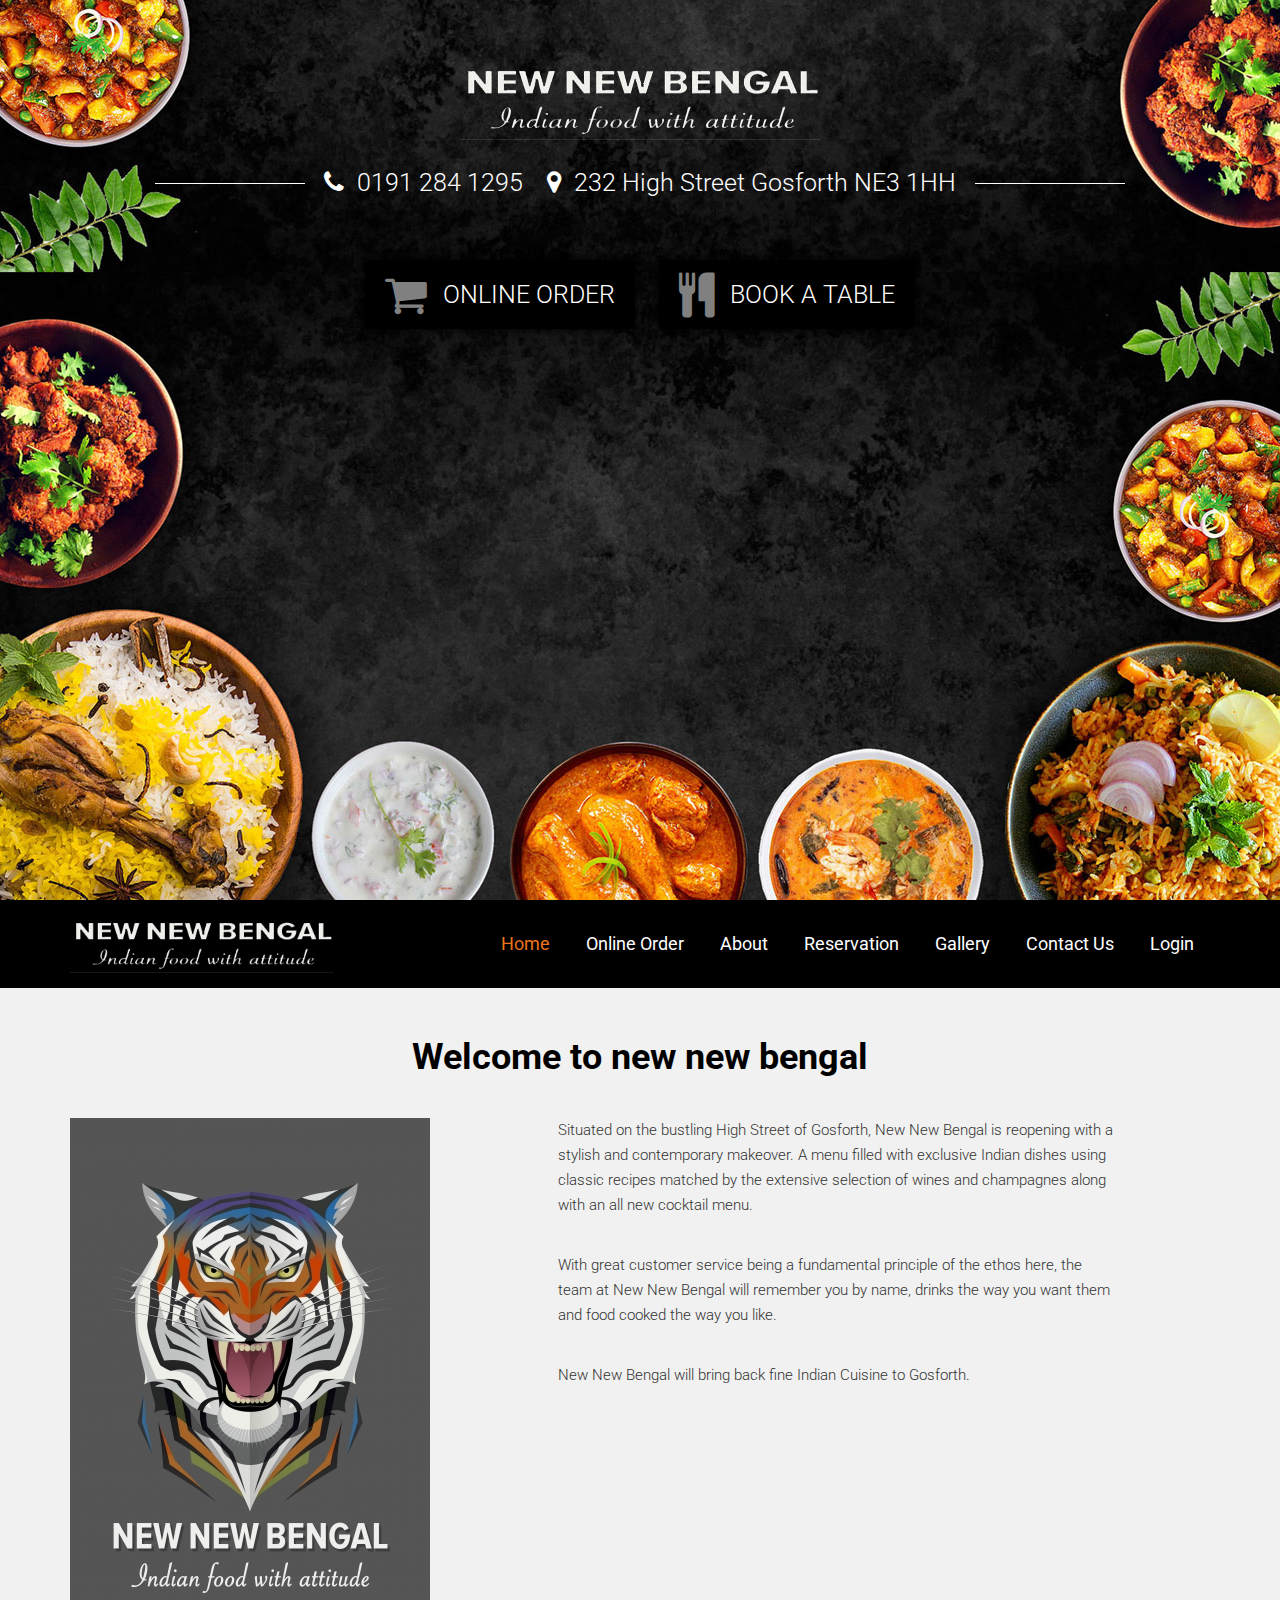
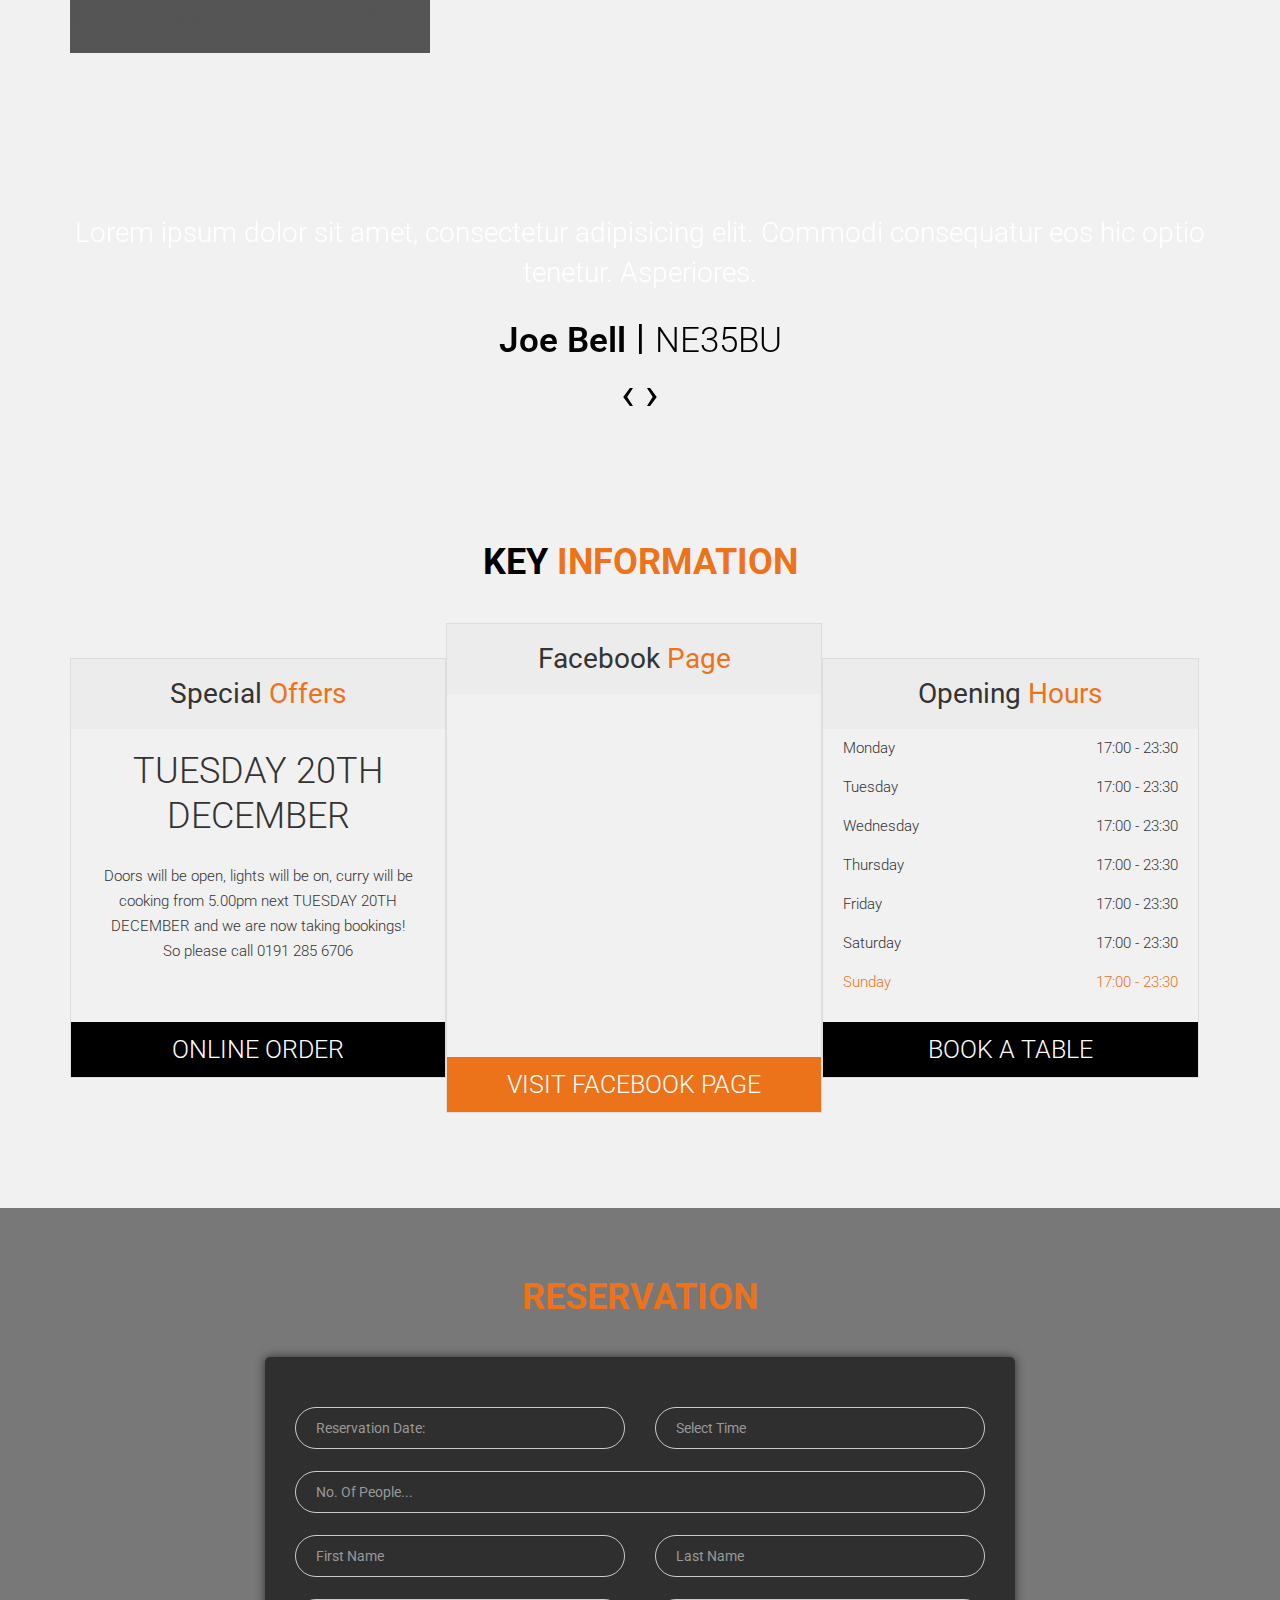
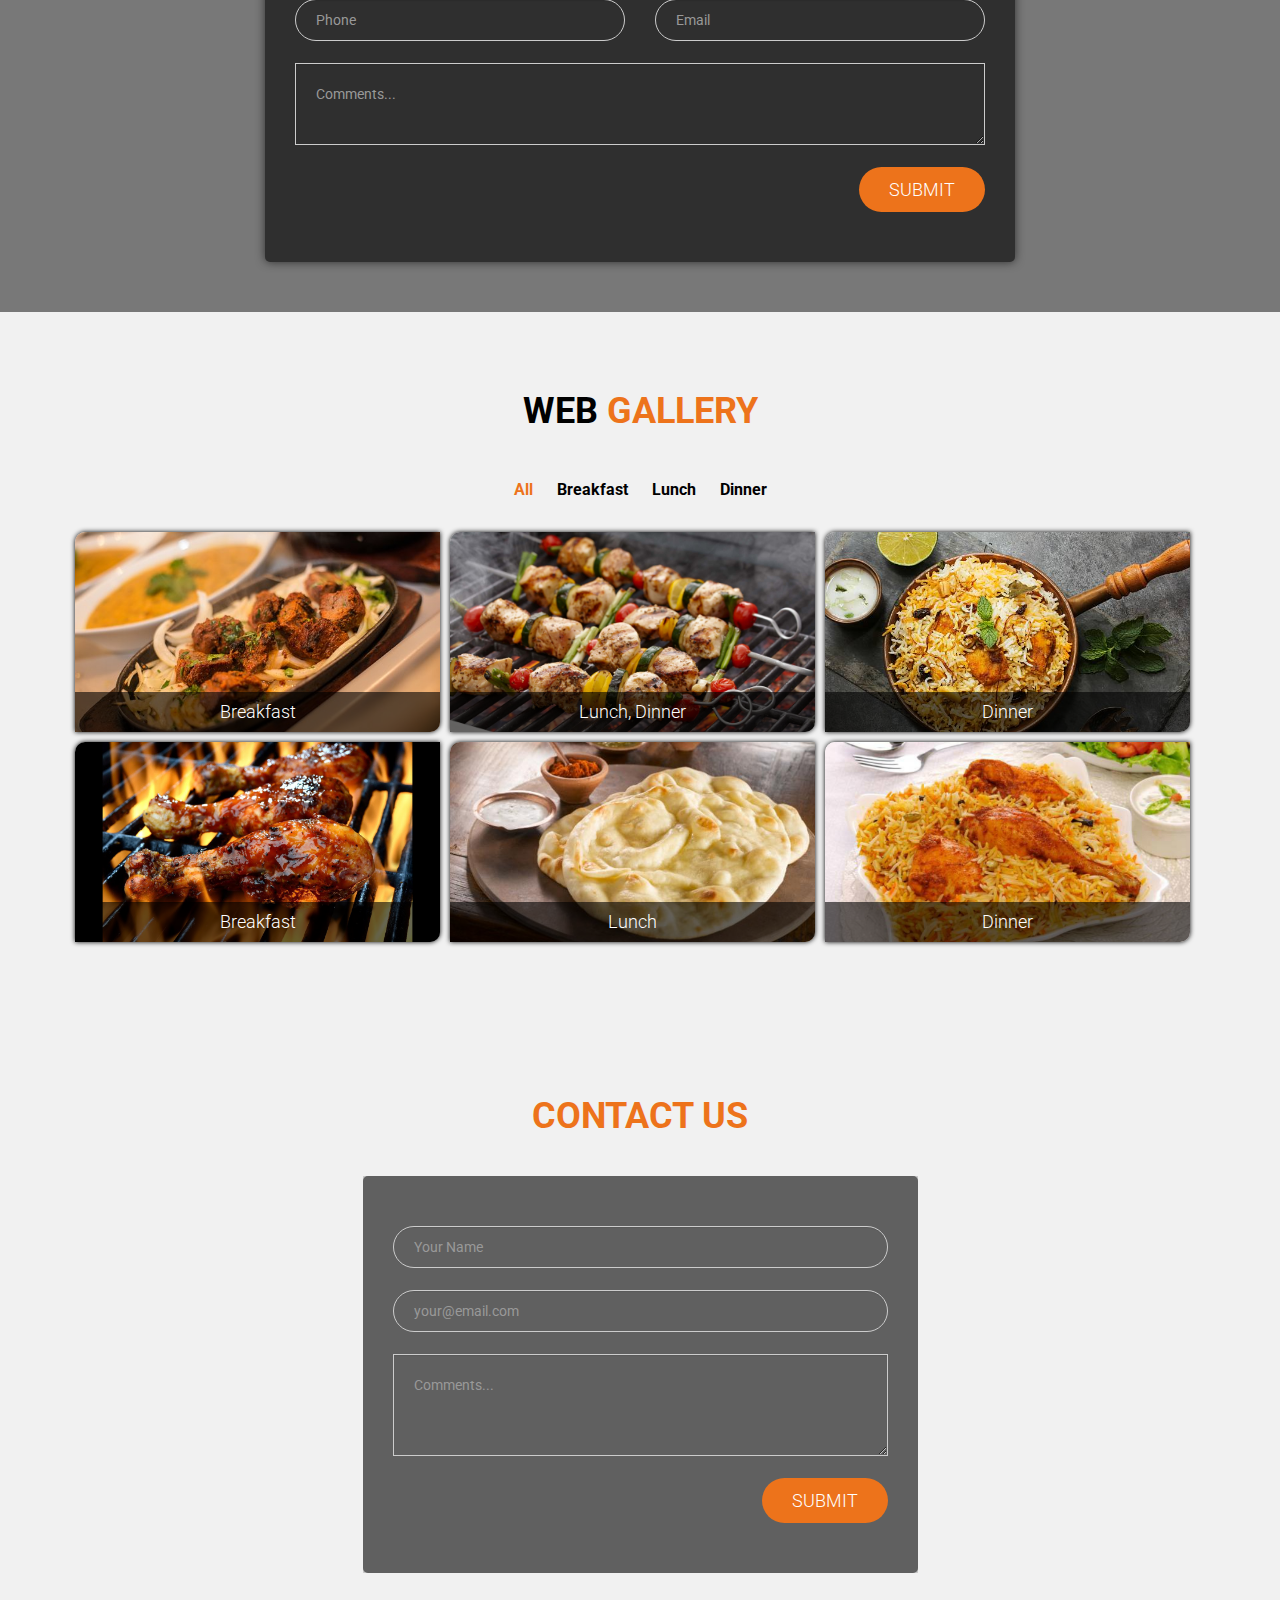
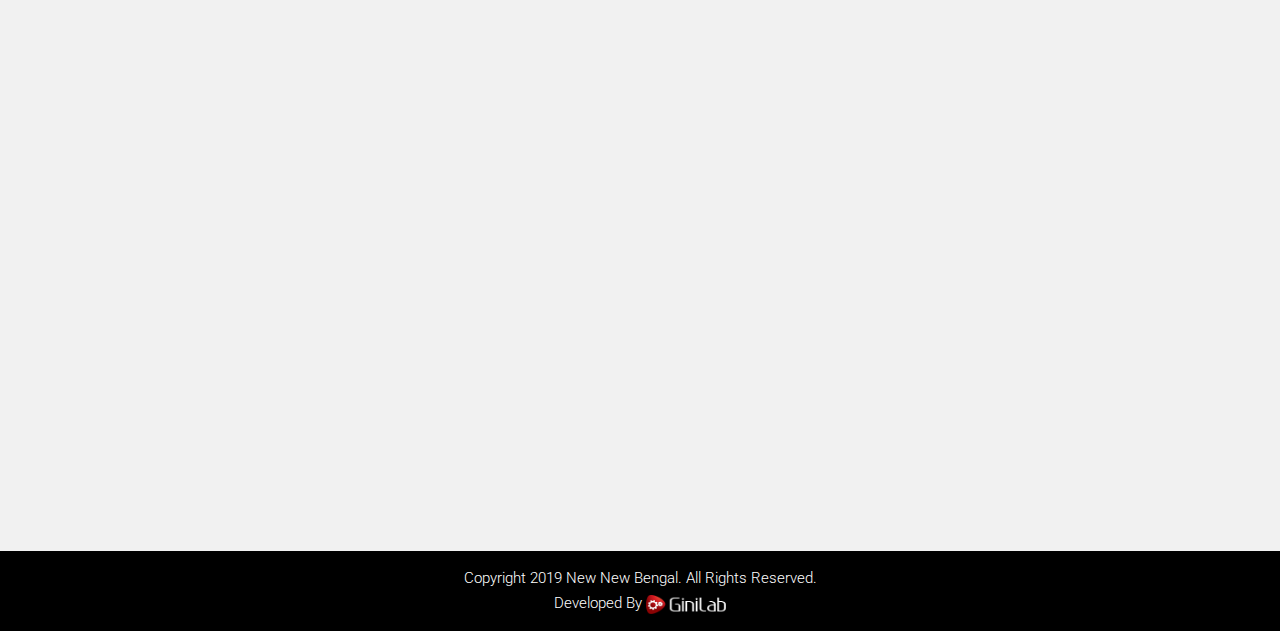
<file: index.html>
<!doctype html>
<html lang="en">
<head>
    <meta charset="UTF-8">
    <meta name="viewport"
          content="width=device-width, user-scalable=no, initial-scale=1.0, maximum-scale=1.0, minimum-scale=1.0">
    <meta http-equiv="X-UA-Compatible" content="ie=edge">
    <title>Home Page : New New Bengal</title>
    <link rel="icon" href="assets/images/favicon.png" type="image/gif">
    <link href="https://fonts.googleapis.com/css?family=Roboto:300,400,500,700,900&display=swap" rel="stylesheet">
    <link rel="stylesheet" href="assets/css/font-awesome.min.css">
    <link rel="stylesheet" href="assets/css/bootstrap.min.css">
    <link rel="stylesheet" href="assets/css/owl.carousel.min.css">
    <link rel="stylesheet" href="assets/css/owl.theme.default.min.css">
    <link rel="stylesheet" href="assets/css/jquery-ui.min.css">
    <link rel="stylesheet" href="assets/css/jquery.timepicker.min.css">
    <link rel="stylesheet" href="assets/css/magnific-popup.css">
    <link rel="stylesheet" href="assets/css/style.css">
    <link rel="stylesheet" href="assets/css/responsive.css">

    <!--[if lt IE 9]>
    <script src="https://oss.maxcdn.com/libs/html5shiv/3.7.0/html5shiv.js"></script>
    <![endif]-->
</head>
<body data-spy="scroll" data-target=".navigation-menu" data-offset="50">
<!--mobile view start-->
<div class="mobile_view">
    <div class="mobile-menu-area">
        <ul class="mobile-menu">
            <li><i class="fa fa-times" id="close"></i></li>
            <li><a class="nav-link" href="#top">Home</a></li>
            <li><a class="nav-link" href="online-order.html">Order Online</a></li>
            <li><a class="nav-link" href="#reservation">about us</a></li>
            <li><a class="nav-link" href="#reservation">reservation</a></li>
            <li><a class="nav-link" href="#gallery">Gallery</a></li>
            <li><a class="nav-link" href="#contact">Contact Us</a></li>
            <li><a class="nav-link" href="login.html">login</a></li>
        </ul>
    </div>
    <div class="sticky-area-mobile-view">
        <a href="index.html">
            <div class="mobile-home-btn text-center mobile-sticky-bar-common-style">
                <i class="fa fa-home"></i>
                <p>home</p>
            </div>
        </a>
        <div class="mobile-user-btn text-center mobile-sticky-bar-common-style">
            <i class="fa fa-user"></i>
            <p>user</p>
        </div>
        <div class="mobile-call-btn text-center mobile-sticky-bar-common-style">
            <i class="fa fa-phone"></i>
            <p>call</p>
        </div>
        <div class="mobile-cart-btn text-center mobile-sticky-bar-common-style">
            <i class="fa fa-shopping-cart"></i>
            <p>order</p>
        </div>
        <div class="mobile-menu-btn text-center mobile-sticky-bar-common-style">
            <i class="fa fa-bars"></i>
            <p>more</p>
        </div>
    </div>
</div>
<!--mobile view end-->


<!--hero section start-->
<section id="top" class="hero-section">
    <div class="hero-bg" style="background-image: url('assets/images/hero-bg.jpg');">
        <div class="container">
            <div class="row">
                <div class="col-sm-12">
                    <div class="logo text-center">
                        <a href="index.html">
                            <img src="assets/images/logo.png" alt="">
                        </a>
                    </div>
                    <div class="info text-center">
                        <p class="phone"><i class="fa fa-phone"></i> 0191 284 1295</p>
                        <p class="location"><i class="fa fa-map-marker"></i> 232 High Street Gosforth NE3 1HH </p>
                    </div>
                    <div class="hero-links text-center">
                        <div class="theme-btn">
                            <a href="#"><i class="fa fa-shopping-cart"></i> <span>online order</span></a>
                        </div>
                        <div class="theme-btn">
                            <a href="#"><i class="fa fa-cutlery"></i> <span>book a table</span></a>
                        </div>
                    </div>
                </div>
            </div>
        </div>
    </div>
</section>
<!--hero section end-->


<!--Navigation menu section start-->
<header class="navigation-menu-section home-navigation">
    <div class="container">
        <div class="row">
            <div class="col-sm-3">
                <div class="navigation-logo">
                    <a href="index.html">
                        <img src="assets/images/logo.png" alt="">
                    </a>
                </div>
            </div>
            <div class="col-sm-9">
                <div class="navigation-menu">
                    <ul class="nav" id="nav">
                        <li><a href="#top">Home</a></li>
                        <li><a href="online-order.html">Online Order</a></li>
                        <li><a href="#about">About</a></li>
                        <li><a href="#reservation">Reservation</a></li>
                        <li><a href="#gallery">Gallery</a></li>
                        <li><a href="#contact">Contact Us</a></li>
                        <li><a href="login.html"> Login </a></li>
                    </ul>
                </div>
            </div>
        </div>
    </div>
</header>
<!--Navigation menu section end-->


<!--about us section start-->
<section class="about-us-section section-padding" id="about">
    <div class="container">
        <div class="row">
            <div class="col-sm-12">
                <div class="section-title text-center">
                    <h1>Welcome to new new bengal</h1>
                </div>
            </div>
        </div>
        <div class="row">
            <div class="col-sm-4">
                <div class="about-thumb">
                    <img src="assets/images/about-img.jpg" alt="">
                </div>
            </div>
            <div class="col-sm-6 col-sm-offset-1">
                <div class="about-content">
                    <p>Situated on the bustling High Street of Gosforth, New New Bengal is reopening with a stylish and
                        contemporary makeover. A menu filled with exclusive Indian dishes using classic recipes matched
                        by the extensive selection of wines and champagnes along with an all new cocktail menu.</p>
                    <br>
                    <p>With great customer service being a fundamental principle of the ethos here, the team at New New
                        Bengal will remember you by name, drinks the way you want them and food cooked the way you
                        like.</p>
                    <br>
                    <p>New New Bengal will bring back fine Indian Cuisine to Gosforth.</p>
                </div>
            </div>
        </div>
    </div>
</section>
<!--about us section end-->


<!--testimonial section start-->
<section class="testimonial-section section-padding">
    <div class="testimonial-bg" style="background-image: url('assets/images/testimonial-bg.png');">
        <div class="container">
            <div class="row">
                <div class="col-sm-12">
                    <div class="testimonials owl-carousel">
                        <div class="single-testimonial text-center">
                            <div class="display-table-cell">
                                <div class="client-say">
                                    <p>Lorem ipsum dolor sit amet, consectetur adipisicing elit. Commodi consequatur eos
                                        hic optio tenetur. Asperiores.</p>
                                </div>
                                <div class="client-info">
                                    <p><span>joe bell</span><span class="separator">|</span>ne35bu</p>
                                </div>
                            </div>
                        </div>
                        <div class="single-testimonial text-center">
                            <div class="display-table-cell">
                                <div class="client-say">
                                    <p>consectetur adipisicing elit. Commodi consequatur eos hic optio tenetur.
                                        Asperiores.</p>
                                </div>
                                <div class="client-info">
                                    <p><span>joe bell</span><span class="separator">|</span>ne35bu</p>
                                </div>
                            </div>
                        </div>
                        <div class="single-testimonial text-center">
                            <div class="display-table-cell">
                                <div class="client-say">
                                    <p>Lorem ipsum dolor sit amet, consectetur adipisicing elit. Asperiores.</p>
                                </div>
                                <div class="client-info">
                                    <p><span>joe bell</span><span class="separator">|</span>ne35bu</p>
                                </div>
                            </div>
                        </div>
                    </div>
                </div>
            </div>
        </div>
    </div>
</section>
<!--testimonial section end-->


<!--key information section start-->
<section class="info-section section-padding" id="info">
    <div class="container">
        <div class="row">
            <div class="col-sm-12">
                <div class="section-title text-center">
                    <h1>KEY <span>INFORMATION</span></h1>
                </div>
            </div>
        </div>
        <div class="info-items-area">
            <div class="row">
                <div class="col-sm-12">
                    <div class="info-common-style special-offers text-center">
                        <div class="info-header">
                            <h3>special <span>offers</span></h3>
                        </div>
                        <div class="offers-title">
                            <h1>TUESDAY 20TH DECEMBER</h1>
                        </div>
                        <div class="offer-excerpt">
                            <p>Doors will be open, lights will be on, curry will be cooking from 5.00pm next TUESDAY
                                20TH
                                DECEMBER and we are now taking bookings! So please call 0191 285 6706 </p>
                        </div>
                        <div class="info-link text-center">
                            <a href="#">online order</a>
                        </div>
                    </div>
                    <div class="info-common-style facebook-page">
                        <div class="info-header text-center">
                            <h3>facebook <span>page</span></h3>
                        </div>
                        <div class="facebook-page-iframe">
                            <iframe src="https://www.facebook.com/plugins/page.php?href=https://www.facebook.com/newnewbengal&amp;tabs=timeline&amp;width=350&amp;height=340&amp;small_header=false&amp;adapt_container_width=true&amp;hide_cover=false&amp;show_facepile=false&amp;appId"
                                    style="border:none;overflow:hidden"
                                    width="350"
                                    height="340">
                            </iframe>
                        </div>
                        <div class="info-link facebook text-center">
                            <a href="#">visit facebook page</a>
                        </div>
                    </div>
                    <div class="info-common-style opening-hours">
                        <div class="info-header text-center">
                            <h3>opening <span>hours</span></h3>
                        </div>
                        <div class="time-list">
                            <ul>
                                <li>monday <span>17:00 - 23:30</span></li>
                                <li>Tuesday <span>17:00 - 23:30</span></li>
                                <li>Wednesday <span>17:00 - 23:30</span></li>
                                <li>Thursday <span>17:00 - 23:30</span></li>
                                <li>Friday <span>17:00 - 23:30</span></li>
                                <li>Saturday <span>17:00 - 23:30</span></li>
                                <li class="special-day">Sunday <span>17:00 - 23:30</span></li>
                            </ul>
                        </div>
                        <div class="info-link text-center">
                            <a href="#">book a table</a>
                        </div>
                    </div>
                </div>
            </div>
        </div>
    </div>
</section>
<!--key information section end-->


<!--reservation section start-->
<section class="reservation-section section-padding" id="reservation">
    <div class="reservation-bg" style="background-image: url('assets/images/reservation-bg.jpg');">
        <div class="overlay"></div>
        <div class="reservation-content">
            <div class="container">
                <div class="row">
                    <div class="col-sm-12">
                        <div class="section-title text-center">
                            <h1><span>reservation</span></h1>
                        </div>
                    </div>
                </div>
                <div class="row">
                    <div class="col-md-8 col-md-offset-2 col-sm-10 col-sm-offset-1">
                        <div class="reservation-form">
                            <form action="#">
                                <div class="row">
                                    <div class="col-sm-6">
                                        <div class="form-group">
                                            <input class="form-control" type="text" id="datepicker" name="date_picker"
                                                   placeholder="Reservation Date:">
                                        </div>
                                    </div>
                                    <div class="col-sm-6">
                                        <div class="form-group">
                                            <input type="text" class="form-control ui-timepicker-input" id="r_time"
                                                   placeholder="Select Time" autocomplete="off">
                                        </div>
                                    </div>
                                </div>
                                <div class="row">
                                    <div class="col-sm-12">
                                        <div class="form-group">
                                            <input type="text" class="form-control" id="people_no" name="people_no"
                                                   required="required" placeholder="No. Of People...">
                                        </div>
                                    </div>
                                </div>
                                <div class="row">
                                    <div class="col-sm-6">
                                        <div class="form-group">
                                            <input type="text" class="form-control" id="f_name" name="f_name"
                                                   required="required" placeholder="First Name">
                                        </div>
                                    </div>
                                    <div class="col-sm-6">
                                        <div class="form-group">
                                            <input type="text" class="form-control" id="l_name" name="l_name"
                                                   required="required" placeholder="Last Name">
                                        </div>
                                    </div>
                                </div>
                                <div class="row">
                                    <div class="col-sm-6">
                                        <div class="form-group">
                                            <input type="text" class="form-control" id="phone" name="phone"
                                                   required="required" placeholder="Phone">
                                        </div>
                                    </div>
                                    <div class="col-sm-6">
                                        <div class="form-group">
                                            <input type="email" class="form-control" id="email" name="email"
                                                   required="required" placeholder="Email">
                                        </div>
                                    </div>
                                </div>
                                <div class="row">
                                    <div class="col-sm-12">
                                        <div class="form-group">
                                            <textarea class="form-control" id="comments" name="comments"
                                                      required="required" placeholder="Comments..."></textarea>
                                        </div>
                                        <button type="submit" class="reserve-btn">submit</button>
                                    </div>
                                </div>
                            </form>
                        </div>
                    </div>
                </div>
            </div>
        </div>
    </div>
</section>
<!--reservation section end-->


<!--gallery section start-->
<section class="gallery-section section-padding" id="gallery">
    <div class="container">
        <div class="row">
            <div class="col-sm-12">
                <div class="section-title text-center">
                    <h1>web <span>gallery</span></h1>
                </div>
            </div>
        </div>
        <div class="row">
            <div class="col-sm-12">
                <div class="gallery-filter-menu">
                    <ul>
                        <li class="filter active" data-filter="all">All</li>
                        <li data-filter=".breakfast" class="filter">Breakfast</li>
                        <li data-filter=".lunch" class="filter">Lunch</li>
                        <li data-filter=".dinner" class="filter">Dinner</li>
                    </ul>
                </div>
            </div>
        </div>
        <div class="row">
            <div class="col-sm-12">
                <div class="gallery-images" id="gallery_filter">
                    <div class="single-image mix breakfast">
                        <img src="assets/images/gallery-1.jpg" alt="">
                        <a href="assets/images/gallery-1.jpg">
                            <i class="fa fa-search-plus"></i>
                        </a>
                        <h3>breakfast</h3>
                    </div>
                    <div class="single-image mix lunch dinner">
                        <img src="assets/images/gallery-2.jpg" alt="">
                        <a href="assets/images/gallery-2.jpg">
                            <i class="fa fa-search-plus"></i>
                        </a>
                        <h3>lunch, dinner</h3>
                    </div>
                    <div class="single-image mix dinner">
                        <img src="assets/images/gallery-3.jpg" alt="">
                        <a href="assets/images/gallery-3.jpg">
                            <i class="fa fa-search-plus"></i>
                        </a>
                        <h3>dinner</h3>
                    </div>
                    <div class="single-image mix breakfast">
                        <img src="assets/images/gallery-4.jpg" alt="">
                        <a href="assets/images/gallery-4.jpg">
                            <i class="fa fa-search-plus"></i>
                        </a>
                        <h3>breakfast</h3>
                    </div>
                    <div class="single-image mix lunch">
                        <img src="assets/images/gallery-5.jpg" alt="">
                        <a href="assets/images/gallery-5.jpg">
                            <i class="fa fa-search-plus"></i>
                        </a>
                        <h3>lunch</h3>
                    </div>
                    <div class="single-image mix dinner">
                        <img src="assets/images/gallery-6.jpg" alt="">
                        <a href="assets/images/gallery-6.jpg">
                            <i class="fa fa-search-plus"></i>
                        </a>
                        <h3>dinner</h3>
                    </div>
                </div>
            </div>
        </div>
    </div>
</section>
<!--gallery section end-->


<!--contact us section start-->
<section class="contact-us-section section-padding" id="contact">
    <div class="contact-bg" style="background-image: url('assets/images/contact-bg.png');">
        <!-- <div class="overlay"></div>-->
        <div class="container">
            <div class="row">
                <div class="col-sm-12">
                    <div class="section-title text-center">
                        <h1><span>contact us</span></h1>
                    </div>
                </div>
            </div>
            <div class="row">
                <div class="col-md-6 col-md-offset-3 col-sm-10 col-sm-offset-1">
                    <div class="contact-form">
                        <form action="#">
                            <div class="form-group">
                                <input type="text" id="full_name" name="full_name" class="form-control"
                                       required="required" placeholder="Your Name">
                            </div>
                            <div class="form-group">
                                <input type="email" id="c_email" name="c_email" class="form-control" required="required"
                                       placeholder="your@email.com">
                            </div>
                            <div class="form-group">
                                <textarea name="comment" id="comment" class="form-control" cols="30" rows="3"
                                          required="required" placeholder="Comments..."></textarea>
                            </div>
                            <button type="submit" class="reserve-btn contact-btn">submit</button>
                        </form>
                    </div>
                </div>
            </div>
        </div>
    </div>
</section>
<!--contact us section end-->


<!--google map section start-->
<section class="google-map-section">
    <iframe src="https://www.google.com/maps/embed?pb=!1m14!1m8!1m3!1d1144.0166191549386!2d-1.6198635!3d55.0075824!3m2!1i1024!2i768!4f13.1!3m3!1m2!1s0x487e7132f0f6968f%3A0xce20542ee3f4191e!2sNew+Bengal+Indian+Restaurant!5e0!3m2!1sen!2suk!4v1482079804410"
            style="border:0" allowfullscreen=""></iframe>
</section>
<!--google map section end-->


<!--footer section start-->
<footer class="footer-section">
    <div class="container">
        <div class="row">
            <div class="col-sm-12">
                <div class="footer-widget">
                    <p>Copyright 2019 New New Bengal. All Rights Reserved. </p>
                    <p>developed by <a href="#"><img src="assets/images/developer-logo.png" alt=""></a></p>
                </div>
            </div>
        </div>
    </div>
</footer>
<!--footer section end-->


<!--back to top-->
<div class="back_to_top">
    <i class="fa fa-angle-up"></i>
</div>
<!--back to end-->
<script src="assets/js/jquery-3.3.1.min.js"></script>
<script src="assets/js/bootstrap.min.js"></script>
<script src="assets/js/owl.carousel.min.js"></script>
<script src="assets/js/jquery-ui.min.js"></script>
<script src="assets/js/jquery.timepicker.min.js"></script>
<script src="assets/js/mixitup.min.js"></script>
<script src="assets/js/jquery.magnific-popup.min.js"></script>
<script src="assets/js/custom.js"></script>
</body>
</html>
</file>
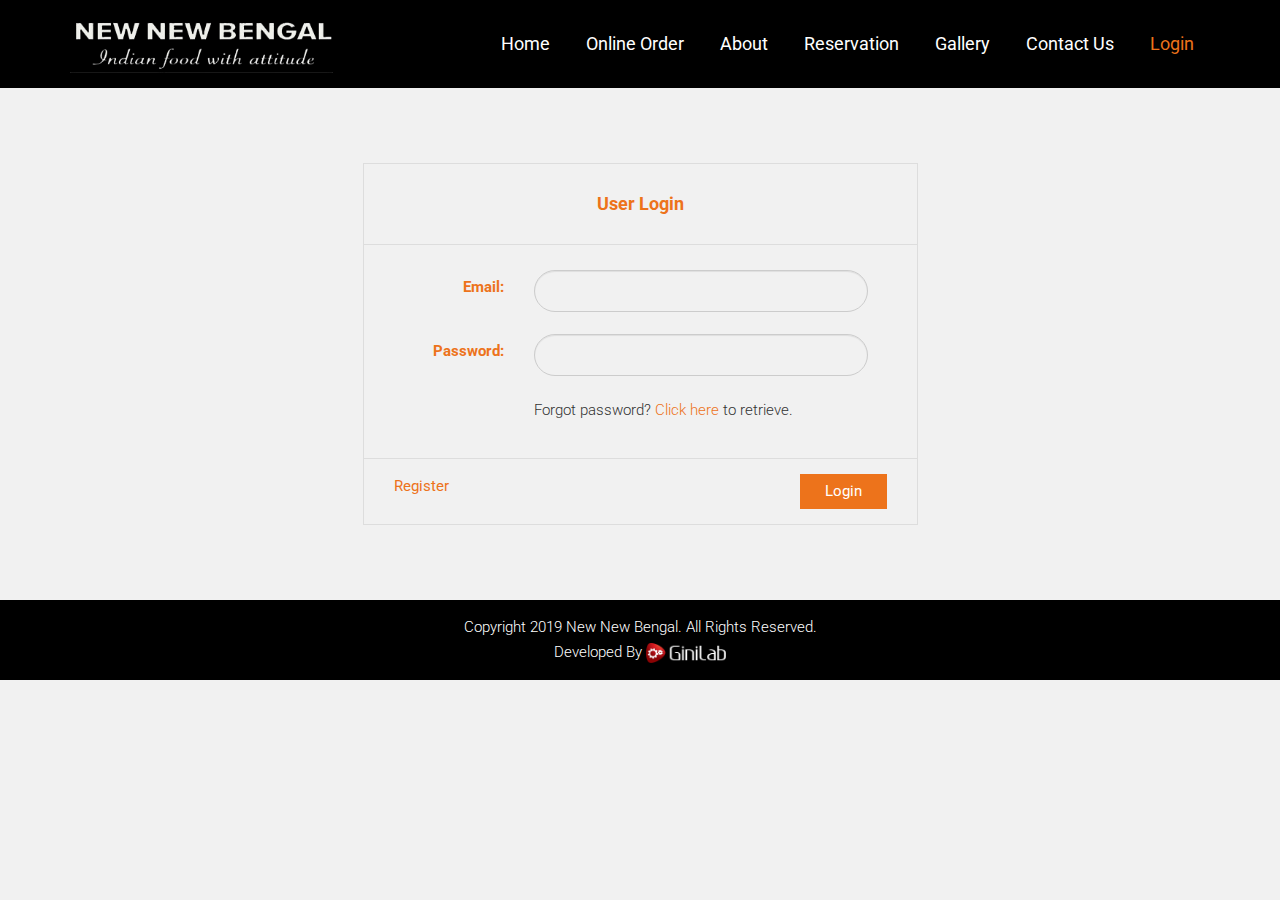
<file: login.html>
<!doctype html>
<html lang="en">
<head>
    <meta charset="UTF-8">
    <meta name="viewport"
          content="width=device-width, user-scalable=no, initial-scale=1.0, maximum-scale=1.0, minimum-scale=1.0">
    <meta http-equiv="X-UA-Compatible" content="ie=edge">
    <title>Login Page : New New Bengal</title>
    <link rel="icon" href="assets/images/favicon.png" type="image/gif">
    <link href="https://fonts.googleapis.com/css?family=Roboto:300,400,500,700,900&display=swap" rel="stylesheet">
    <link rel="stylesheet" href="assets/css/font-awesome.min.css">
    <link rel="stylesheet" href="assets/css/bootstrap.min.css">
    <link rel="stylesheet" href="assets/css/owl.carousel.min.css">
    <link rel="stylesheet" href="assets/css/owl.theme.default.min.css">
    <link rel="stylesheet" href="assets/css/jquery-ui.min.css">
    <link rel="stylesheet" href="assets/css/jquery.timepicker.min.css">
    <link rel="stylesheet" href="assets/css/magnific-popup.css">
    <link rel="stylesheet" href="assets/css/style.css">
    <link rel="stylesheet" href="assets/css/responsive.css">

    <!--[if lt IE 9]>
    <script src="https://oss.maxcdn.com/libs/html5shiv/3.7.0/html5shiv.js"></script>
    <![endif]-->
</head>
<body>
<!--mobile view start-->
<div class="mobile_view">
    <div class="mobile-menu-area">
        <ul class="mobile-menu">
            <li><i class="fa fa-times" id="close"></i></li>
            <li><a class="nav-link" href="index.html#top">Home</a></li>
            <li><a class="nav-link" href="online-order.html">Order Online</a></li>
            <li><a class="nav-link" href="index.html#about">About</a></li>
            <li><a class="nav-link" href="index.html#reservation">reservation</a></li>
            <li><a class="nav-link" href="index.html#gallery">Gallery</a></li>
            <li><a class="nav-link" href="index.html#contact">Contact Us</a></li>
            <li><a class="nav-link" href="login.html">login</a></li>
        </ul>
    </div>
    <div class="sticky-area-mobile-view">
        <a href="index.html">
            <div class="mobile-home-btn text-center mobile-sticky-bar-common-style">
                <i class="fa fa-home"></i>
                <p>home</p>
            </div>
        </a>
        <div class="mobile-user-btn text-center mobile-sticky-bar-common-style">
            <i class="fa fa-user"></i>
            <p>user</p>
        </div>
        <div class="mobile-call-btn text-center mobile-sticky-bar-common-style">
            <i class="fa fa-phone"></i>
            <p>call</p>
        </div>
        <div class="mobile-cart-btn text-center mobile-sticky-bar-common-style">
            <i class="fa fa-shopping-cart"></i>
            <p>order</p>
        </div>
        <div class="mobile-menu-btn text-center mobile-sticky-bar-common-style">
            <i class="fa fa-bars"></i>
            <p>more</p>
        </div>
    </div>
</div>
<!--mobile view end-->

<!--Navigation menu section start-->
<header class="navigation-menu-section">
    <div class="container">
        <div class="row">
            <div class="col-sm-3">
                <div class="navigation-logo">
                    <a href="index.html">
                        <img src="assets/images/logo.png" alt="">
                    </a>
                </div>
            </div>
            <div class="col-sm-9">
                <div class="navigation-menu">
                    <ul id="nav">
                        <li><a href="index.html#top">Home</a></li>
                        <li><a href="online-order.html">Online Order</a></li>
                        <li><a href="index.html#about">About</a></li>
                        <li><a href="index.html#reservation">Reservation</a></li>
                        <li><a href="index.html#gallery">Gallery</a></li>
                        <li><a href="index.html#contact">Contact Us</a></li>
                        <li class="active"><a href="login.html" class="login"> Login </a></li>
                    </ul>
                </div>
            </div>
        </div>
    </div>
</header>
<!--Navigation menu section end-->


<br>
<br>
<br>
<!--login form start-->
<div class="login-form-section">
    <div class="container">
        <div class="row">
            <div class="col-md-6 col-md-offset-3">
                <div class="login-form">


                    <div class="form-header-panel text-center">
                        <h4>user login</h4>
                    </div>


                    <div class="form-body-panel">
                        <div class="login-form-area">
                            <form action="#">
                                <div class="row">
                                    <div class="col-sm-10 col-sm-offset-1">
                                        <div class="form-group">
                                            <div class="row">
                                                <div class="col-xs-3 text-right"><label
                                                        for="email_address">Email:</label></div>
                                                <div class="col-xs-9"><input type="email" class="form-control"
                                                                             id="email_address" name="email"
                                                                             required="required"></div>
                                            </div>
                                        </div>
                                        <div class="form-group">
                                            <div class="row">
                                                <div class="col-xs-3 text-right"><label for="password">password:</label>
                                                </div>
                                                <div class="col-xs-9"><input type="password" class="form-control"
                                                                             id="password"
                                                                             name="password" required="required"></div>
                                            </div>
                                        </div>
                                        <div class="row">
                                            <div class="col-xs-9 col-xs-offset-3">
                                                <p>Forgot password? <a href="reset-password.html">Click here</a> to
                                                    retrieve. </p>
                                            </div>
                                        </div>
                                    </div>
                                </div>
                                <div class="form-footer-panel">
                                    <div class="row">
                                        <div class="col-xs-6">
                                            <div class="register-link">
                                                <a href="registration.html">register</a>
                                            </div>
                                        </div>
                                        <div class="col-xs-6">
                                            <div class="submit-btn-area text-right">
                                                <button type="submit" id="submit_btn" name="submit_btn"
                                                        class="login-btn">login
                                                </button>
                                            </div>
                                        </div>
                                    </div>
                                </div>
                            </form>
                        </div>
                    </div>
                </div>
            </div>
        </div>
    </div>
</div>
<!--login form end-->
<br>
<br>
<br>

<!--footer section start-->
<footer class="footer-section">
    <div class="container">
        <div class="row">
            <div class="col-sm-12">
                <div class="footer-widget">
                    <p>Copyright 2019 New New Bengal. All Rights Reserved. </p>
                    <p>developed by <a href="#"><img src="assets/images/developer-logo.png" alt=""></a></p>
                </div>
            </div>
        </div>
    </div>
</footer>
<!--footer section end-->


<!--back to top-->
<div class="back_to_top">
    <i class="fa fa-angle-up"></i>
</div>
<!--back to end-->
<script src="assets/js/jquery-3.3.1.min.js"></script>
<script src="assets/js/bootstrap.min.js"></script>
<script src="assets/js/owl.carousel.min.js"></script>
<script src="assets/js/jquery-ui.min.js"></script>
<script src="assets/js/jquery.timepicker.min.js"></script>
<script src="assets/js/mixitup.min.js"></script>
<script src="assets/js/jquery.magnific-popup.min.js"></script>
<script src="assets/js/custom.js"></script>
</body>
</html>
</file>
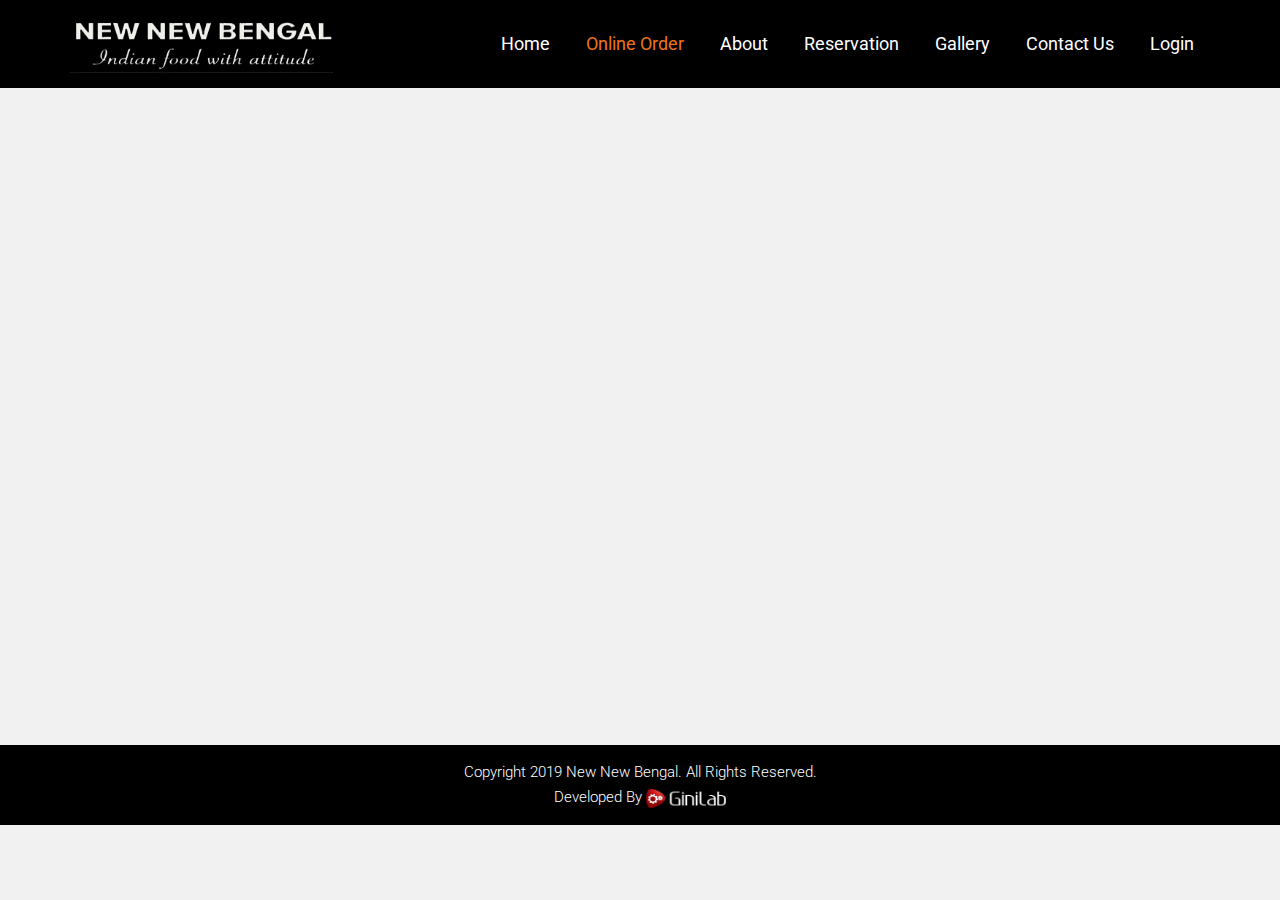
<file: online-order.html>
<!doctype html>
<html lang="en">
<head>
    <meta charset="UTF-8">
    <meta name="viewport"
          content="width=device-width, user-scalable=no, initial-scale=1.0, maximum-scale=1.0, minimum-scale=1.0">
    <meta http-equiv="X-UA-Compatible" content="ie=edge">
    <title>Online Order : New New Bengal</title>
    <link rel="icon" href="assets/images/favicon.png" type="image/gif">
    <link href="https://fonts.googleapis.com/css?family=Roboto:300,400,500,700,900&display=swap" rel="stylesheet">
    <link rel="stylesheet" href="assets/css/font-awesome.min.css">
    <link rel="stylesheet" href="assets/css/bootstrap.min.css">
    <link rel="stylesheet" href="assets/css/owl.carousel.min.css">
    <link rel="stylesheet" href="assets/css/owl.theme.default.min.css">
    <link rel="stylesheet" href="assets/css/jquery-ui.min.css">
    <link rel="stylesheet" href="assets/css/jquery.timepicker.min.css">
    <link rel="stylesheet" href="assets/css/magnific-popup.css">
    <link rel="stylesheet" href="assets/css/style.css">
    <link rel="stylesheet" href="assets/css/responsive.css">

    <!--[if lt IE 9]>
    <script src="https://oss.maxcdn.com/libs/html5shiv/3.7.0/html5shiv.js"></script>
    <![endif]-->
</head>
<body>
<!--mobile view start-->
<div class="mobile_view">
    <div class="mobile-menu-area">
        <ul class="mobile-menu">
            <li><i class="fa fa-times" id="close"></i></li>
            <li><a class="nav-link" href="index.html#top">Home</a></li>
            <li><a class="nav-link" href="online-order.html">Order Online</a></li>
            <li><a class="nav-link" href="index.html#about">About</a></li>
            <li><a class="nav-link" href="index.html#reservation">reservation</a></li>
            <li><a class="nav-link" href="index.html#gallery">Gallery</a></li>
            <li><a class="nav-link" href="index.html#contact">Contact Us</a></li>
            <li><a class="nav-link" href="login.html">login</a></li>
        </ul>
    </div>
    <div class="sticky-area-mobile-view">
        <a href="index.html">
            <div class="mobile-home-btn text-center mobile-sticky-bar-common-style">
                <i class="fa fa-home"></i>
                <p>home</p>
            </div>
        </a>
        <div class="mobile-user-btn text-center mobile-sticky-bar-common-style">
            <i class="fa fa-user"></i>
            <p>user</p>
        </div>
        <div class="mobile-call-btn text-center mobile-sticky-bar-common-style">
            <i class="fa fa-phone"></i>
            <p>call</p>
        </div>
        <div class="order-page-cart text-center">
            <div class="amount">
                <span>£0.00</span>
            </div>
            <div class="item-count">
                <span>0</span>
                <i class="fa fa-shopping-cart"></i>
            </div>
        </div>
    </div>
</div>
<!--mobile view end-->


<!--Navigation menu section start-->
<header class="navigation-menu-section">
    <div class="container">
        <div class="row">
            <div class="col-sm-3">
                <div class="navigation-logo">
                    <a href="index.html">
                        <img src="assets/images/logo.png" alt="">
                    </a>
                </div>
            </div>
            <div class="col-sm-9">
                <div class="navigation-menu">
                    <ul id="nav">
                        <li><a href="index.html#top">Home</a></li>
                        <li class="active"><a href="online-order.html">Online Order</a></li>
                        <li><a href="index.html#about">About</a></li>
                        <li><a href="index.html#reservation">Reservation</a></li>
                        <li><a href="index.html#gallery">Gallery</a></li>
                        <li><a href="index.html#contact">Contact Us</a></li>
                        <li><a href="login.html" class="login"> Login </a></li>
                    </ul>
                </div>
            </div>
        </div>
    </div>
</header>
<!--Navigation menu section end-->


<!--menu list section start-->
<section class="menulist" style="min-height: 73vh"></section>
<!--menu list section end-->


<!--footer section start-->
<footer class="footer-section">
    <div class="container">
        <div class="row">
            <div class="col-sm-12">
                <div class="footer-widget">
                    <p>Copyright 2019 New New Bengal. All Rights Reserved. </p>
                    <p>developed by <a href="#"><img src="assets/images/developer-logo.png" alt=""></a></p>
                </div>
            </div>
        </div>
    </div>
</footer>
<!--footer section end-->


<!--back to top-->
<div class="back_to_top">
    <i class="fa fa-angle-up"></i>
</div>
<!--back to end-->
<script src="assets/js/jquery-3.3.1.min.js"></script>
<script src="assets/js/bootstrap.min.js"></script>
<script src="assets/js/owl.carousel.min.js"></script>
<script src="assets/js/jquery-ui.min.js"></script>
<script src="assets/js/jquery.timepicker.min.js"></script>
<script src="assets/js/mixitup.min.js"></script>
<script src="assets/js/jquery.magnific-popup.min.js"></script>
<script src="assets/js/custom.js"></script>
</body>
</html>
</file>
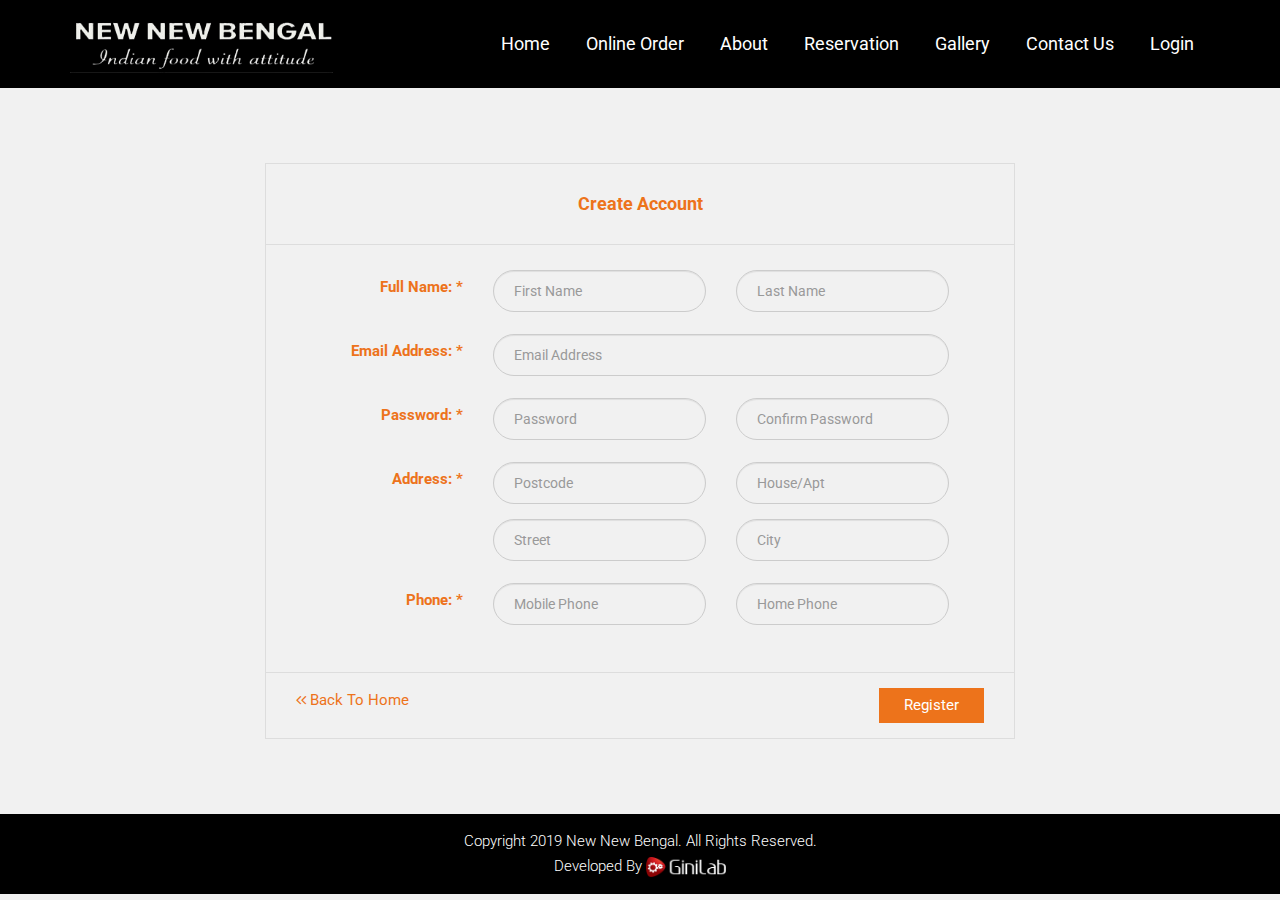
<file: registration.html>
<!doctype html>
<html lang="en">
<head>
    <meta charset="UTF-8">
    <meta name="viewport"
          content="width=device-width, user-scalable=no, initial-scale=1.0, maximum-scale=1.0, minimum-scale=1.0">
    <meta http-equiv="X-UA-Compatible" content="ie=edge">
    <title>Registration Page : New New Bengal</title>
    <link rel="icon" href="assets/images/favicon.png" type="image/gif">
    <link href="https://fonts.googleapis.com/css?family=Roboto:300,400,500,700,900&display=swap" rel="stylesheet">
    <link rel="stylesheet" href="assets/css/font-awesome.min.css">
    <link rel="stylesheet" href="assets/css/bootstrap.min.css">
    <link rel="stylesheet" href="assets/css/owl.carousel.min.css">
    <link rel="stylesheet" href="assets/css/owl.theme.default.min.css">
    <link rel="stylesheet" href="assets/css/jquery-ui.min.css">
    <link rel="stylesheet" href="assets/css/jquery.timepicker.min.css">
    <link rel="stylesheet" href="assets/css/magnific-popup.css">
    <link rel="stylesheet" href="assets/css/style.css">
    <link rel="stylesheet" href="assets/css/responsive.css">

    <!--[if lt IE 9]>
    <script src="https://oss.maxcdn.com/libs/html5shiv/3.7.0/html5shiv.js"></script>
    <![endif]-->
</head>
<body>
<!--mobile view start-->
<div class="mobile_view">
    <div class="mobile-menu-area">
        <ul class="mobile-menu">
            <li><i class="fa fa-times" id="close"></i></li>
            <li><a class="nav-link" href="index.html#top">Home</a></li>
            <li><a class="nav-link" href="online-order.html">Order Online</a></li>
            <li><a class="nav-link" href="index.html#about">About</a></li>
            <li><a class="nav-link" href="index.html#reservation">reservation</a></li>
            <li><a class="nav-link" href="index.html#gallery">Gallery</a></li>
            <li><a class="nav-link" href="index.html#contact">Contact Us</a></li>
            <li><a class="nav-link" href="login.html">login</a></li>
        </ul>
    </div>
    <div class="sticky-area-mobile-view">
        <a href="index.html">
            <div class="mobile-home-btn text-center mobile-sticky-bar-common-style">
                <i class="fa fa-home"></i>
                <p>home</p>
            </div>
        </a>
        <div class="mobile-user-btn text-center mobile-sticky-bar-common-style">
            <i class="fa fa-user"></i>
            <p>user</p>
        </div>
        <div class="mobile-call-btn text-center mobile-sticky-bar-common-style">
            <i class="fa fa-phone"></i>
            <p>call</p>
        </div>
        <div class="mobile-cart-btn text-center mobile-sticky-bar-common-style">
            <i class="fa fa-shopping-cart"></i>
            <p>order</p>
        </div>
        <div class="mobile-menu-btn text-center mobile-sticky-bar-common-style">
            <i class="fa fa-bars"></i>
            <p>more</p>
        </div>
    </div>
</div>
<!--mobile view end-->

<!--Navigation menu section start-->
<header class="navigation-menu-section">
    <div class="container">
        <div class="row">
            <div class="col-sm-3">
                <div class="navigation-logo">
                    <a href="index.html">
                        <img src="assets/images/logo.png" alt="">
                    </a>
                </div>
            </div>
            <div class="col-sm-9">
                <div class="navigation-menu">
                    <ul id="nav">
                        <li><a href="index.html">Home</a></li>
                        <li><a href="online-order.html">Online Order</a></li>
                        <li><a href="#">About</a></li>
                        <li><a href="#">Reservation</a></li>
                        <li><a href="#">Gallery</a></li>
                        <li><a href="#">Contact Us</a></li>
                        <li><a href="login.html" class="login"> Login </a></li>
                    </ul>
                </div>
            </div>
        </div>
    </div>
</header>
<!--Navigation menu section end-->


<br>
<br>
<br>
<!--login form start-->
<div class="login-form-section">
    <div class="container">
        <div class="row">
            <div class="col-md-8 col-md-offset-2">
                <div class="login-form">


                    <div class="form-header-panel text-center">
                        <h4>create account</h4>
                    </div>


                    <div class="form-body-panel">
                        <div class="login-form-area">
                            <form action="#">
                                <div class="row">
                                    <div class="col-sm-10 col-sm-offset-1">
                                        <div class="form-group">
                                            <div class="row">
                                                <div class="col-xs-4 col-sm-3 text-right">
                                                    <label for="full_name">full name: *</label>
                                                </div>
                                                <div class="col-xs-8 col-sm-9">
                                                    <div class="row">
                                                        <div class="col-md-6">
                                                            <input type="text" class="form-control" id="full_name"
                                                                   name="full_name" required="required"
                                                                   placeholder="First Name">
                                                        </div>
                                                        <div class="col-md-6">
                                                            <input type="text" class="form-control" id="l_name"
                                                                   name="full_name" required="required"
                                                                   placeholder="Last Name">
                                                        </div>
                                                    </div>
                                                </div>
                                            </div>
                                        </div>
                                        <div class="form-group">
                                            <div class="row">
                                                <div class="col-xs-4 col-sm-3 text-right">
                                                    <label for="email">email address: *</label>
                                                </div>
                                                <div class="col-xs-8 col-sm-9">
                                                    <input type="email" class="form-control" id="email" name="email"
                                                           required="required" placeholder="Email Address">
                                                </div>
                                            </div>
                                        </div>
                                        <div class="form-group">
                                            <div class="row">
                                                <div class="col-xs-4 col-sm-3 text-right">
                                                    <label for="password">password: *</label>
                                                </div>
                                                <div class="col-xs-8 col-sm-9">
                                                    <div class="row">
                                                        <div class="col-md-6">
                                                            <input type="password" class="form-control" id="password"
                                                                   name="password" required="required"
                                                                   placeholder="Password">
                                                        </div>
                                                        <div class="col-md-6">
                                                            <input type="password" class="form-control" id="c_password"
                                                                   name="password" required="required"
                                                                   placeholder="Confirm Password">
                                                        </div>
                                                    </div>
                                                </div>
                                            </div>
                                        </div>
                                        <div class="form-group">
                                            <div class="row">
                                                <div class="col-xs-4 col-sm-3 text-right">
                                                    <label for="address">address: *</label>
                                                </div>
                                                <div class="col-xs-8 col-sm-9">
                                                    <div class="row">
                                                        <div class="col-md-6">
                                                            <input type="text" class="form-control" id="address"
                                                                   name="post_code" required="required"
                                                                   placeholder="Postcode" style="margin-bottom: 15px;">
                                                            <input type="text" class="form-control" id="street"
                                                                   name="street" required="required"
                                                                   placeholder="Street">
                                                        </div>
                                                        <div class="col-md-6">
                                                            <input type="text" class="form-control" id="house"
                                                                   name="house" required="required"
                                                                   placeholder="House/Apt" style="margin-bottom: 15px;">
                                                            <input type="text" class="form-control" id="city"
                                                                   name="city" required="required" placeholder="City">
                                                        </div>
                                                    </div>
                                                </div>
                                            </div>
                                        </div>
                                        <div class="form-group">
                                            <div class="row">
                                                <div class="col-xs-4 col-sm-3 text-right">
                                                    <label for="phone">phone: *</label>
                                                </div>
                                                <div class="col-xs-8 col-sm-9">
                                                    <div class="row">
                                                        <div class="col-md-6">
                                                            <input type="text" class="form-control" id="phone"
                                                                   name="mobile_phone" required="required"
                                                                   placeholder="Mobile Phone">
                                                        </div>
                                                        <div class="col-md-6">
                                                            <input type="text" class="form-control" id="h_phone"
                                                                   name="home_phone" required="required"
                                                                   placeholder="Home Phone">
                                                        </div>
                                                    </div>
                                                </div>
                                            </div>
                                        </div>
                                    </div>
                                </div>
                                <div class="form-footer-panel">
                                    <div class="row">
                                        <div class="col-xs-6">
                                            <div class="register-link">
                                                <a href="index.html"><i class="fa fa-angle-left"></i><i
                                                        class="fa fa-angle-left"></i> back to home</a>
                                            </div>
                                        </div>
                                        <div class="col-xs-6">
                                            <div class="submit-btn-area text-right">
                                                <button type="submit" id="submit_btn" name="submit_btn"
                                                        class="login-btn">register
                                                </button>
                                            </div>
                                        </div>
                                    </div>
                                </div>
                            </form>
                        </div>
                    </div>
                </div>
            </div>
        </div>
    </div>
</div>
<!--login form end-->
<br>
<br>
<br>

<!--footer section start-->
<footer class="footer-section">
    <div class="container">
        <div class="row">
            <div class="col-sm-12">
                <div class="footer-widget">
                    <p>Copyright 2019 New New Bengal. All Rights Reserved. </p>
                    <p>developed by <a href="#"><img src="assets/images/developer-logo.png" alt=""></a></p>
                </div>
            </div>
        </div>
    </div>
</footer>
<!--footer section end-->


<!--back to top-->
<div class="back_to_top">
    <i class="fa fa-angle-up"></i>
</div>
<!--back to end-->
<script src="assets/js/jquery-3.3.1.min.js"></script>
<script src="assets/js/bootstrap.min.js"></script>
<script src="assets/js/owl.carousel.min.js"></script>
<script src="assets/js/jquery-ui.min.js"></script>
<script src="assets/js/jquery.timepicker.min.js"></script>
<script src="assets/js/mixitup.min.js"></script>
<script src="assets/js/jquery.magnific-popup.min.js"></script>
<script src="assets/js/custom.js"></script>
</body>
</html>
</file>
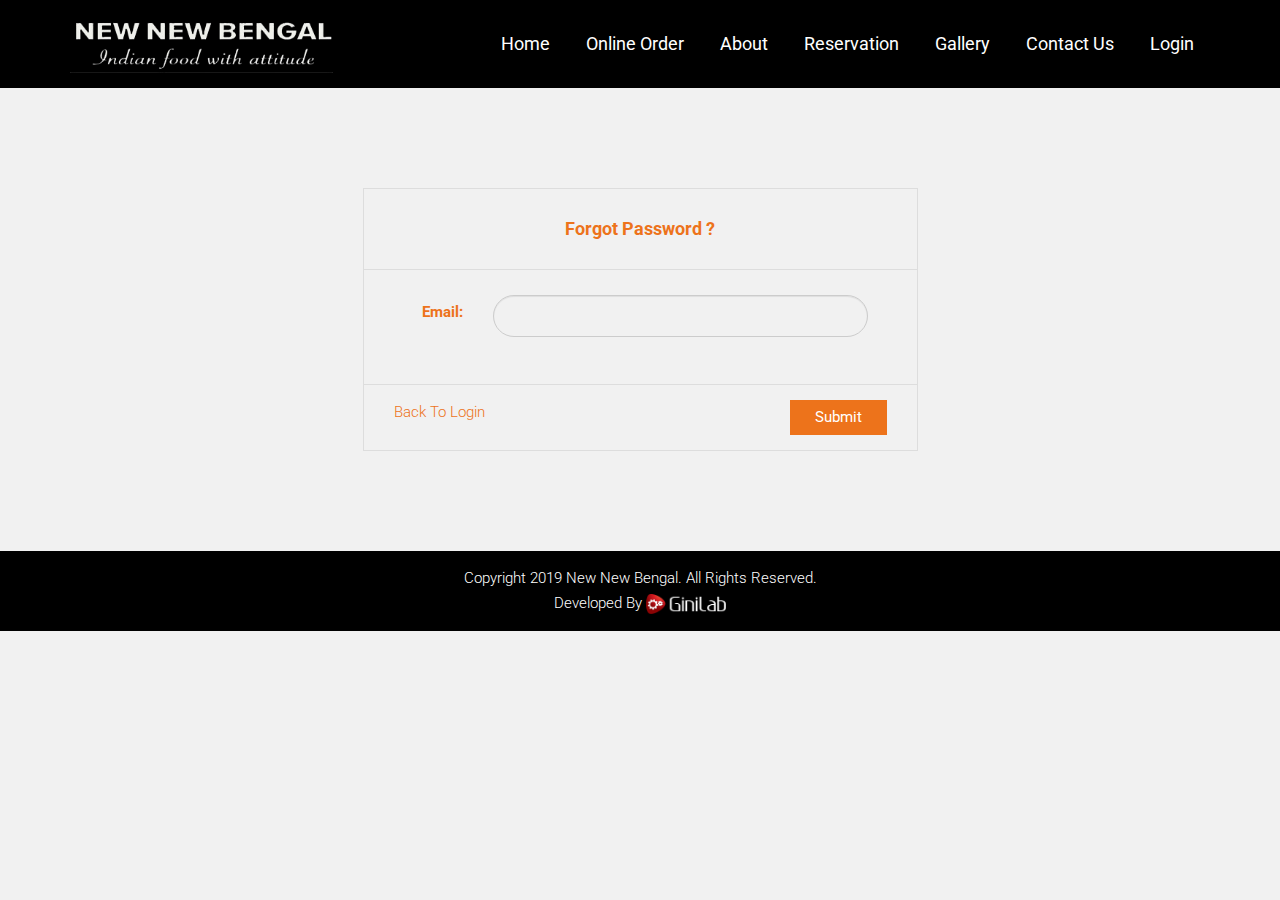
<file: reset-password.html>
<!doctype html>
<html lang="en">
<head>
    <meta charset="UTF-8">
    <meta name="viewport"
          content="width=device-width, user-scalable=no, initial-scale=1.0, maximum-scale=1.0, minimum-scale=1.0">
    <meta http-equiv="X-UA-Compatible" content="ie=edge">
    <title>Forgot Password : New New Bengal</title>
    <link rel="icon" href="assets/images/favicon.png" type="image/gif">
    <link href="https://fonts.googleapis.com/css?family=Roboto:300,400,500,700,900&display=swap" rel="stylesheet">
    <link rel="stylesheet" href="assets/css/font-awesome.min.css">
    <link rel="stylesheet" href="assets/css/bootstrap.min.css">
    <link rel="stylesheet" href="assets/css/owl.carousel.min.css">
    <link rel="stylesheet" href="assets/css/owl.theme.default.min.css">
    <link rel="stylesheet" href="assets/css/jquery-ui.min.css">
    <link rel="stylesheet" href="assets/css/jquery.timepicker.min.css">
    <link rel="stylesheet" href="assets/css/magnific-popup.css">
    <link rel="stylesheet" href="assets/css/style.css">
    <link rel="stylesheet" href="assets/css/responsive.css">

    <!--[if lt IE 9]>
    <script src="https://oss.maxcdn.com/libs/html5shiv/3.7.0/html5shiv.js"></script>
    <![endif]-->
</head>
<body>
<!--mobile view start-->
<div class="mobile_view">
    <div class="mobile-menu-area">
        <ul class="mobile-menu">
            <li><i class="fa fa-times" id="close"></i></li>
            <li><a class="nav-link" href="index.html#top">Home</a></li>
            <li><a class="nav-link" href="online-order.html">Order Online</a></li>
            <li><a class="nav-link" href="index.html#about">About</a></li>
            <li><a class="nav-link" href="index.html#reservation">reservation</a></li>
            <li><a class="nav-link" href="index.html#gallery">Gallery</a></li>
            <li><a class="nav-link" href="index.html#contact">Contact Us</a></li>
            <li><a class="nav-link" href="login.html">login</a></li>
        </ul>
    </div>
    <div class="sticky-area-mobile-view">
        <a href="index.html">
            <div class="mobile-home-btn text-center mobile-sticky-bar-common-style">
                <i class="fa fa-home"></i>
                <p>home</p>
            </div>
        </a>
        <div class="mobile-user-btn text-center mobile-sticky-bar-common-style">
            <i class="fa fa-user"></i>
            <p>user</p>
        </div>
        <div class="mobile-call-btn text-center mobile-sticky-bar-common-style">
            <i class="fa fa-phone"></i>
            <p>call</p>
        </div>
        <div class="mobile-cart-btn text-center mobile-sticky-bar-common-style">
            <i class="fa fa-shopping-cart"></i>
            <p>order</p>
        </div>
        <div class="mobile-menu-btn text-center mobile-sticky-bar-common-style">
            <i class="fa fa-bars"></i>
            <p>more</p>
        </div>
    </div>
</div>
<!--mobile view end-->

<!--Navigation menu section start-->
<header class="navigation-menu-section">
    <div class="container">
        <div class="row">
            <div class="col-sm-3">
                <div class="navigation-logo">
                    <a href="index.html">
                        <img src="assets/images/logo.png" alt="">
                    </a>
                </div>
            </div>
            <div class="col-sm-9">
                <div class="navigation-menu">
                    <ul id="nav">
                        <li><a href="index.html#top">Home</a></li>
                        <li><a href="online-order.html">Online Order</a></li>
                        <li><a href="index.html#about">About</a></li>
                        <li><a href="index.html#reservation">Reservation</a></li>
                        <li><a href="index.html#gallery">Gallery</a></li>
                        <li><a href="index.html#contact">Contact Us</a></li>
                        <li><a href="login.html" class="login"> Login </a></li>
                    </ul>
                </div>
            </div>
        </div>
    </div>
</header>
<!--Navigation menu section end-->


<br>
<br>
<br>
<br>
<!--login form start-->
<div class="login-form-section">
    <div class="container">
        <div class="row">
            <div class="col-sm-6 col-sm-offset-3">
                <div class="login-form">


                    <div class="form-header-panel text-center">
                        <h4>Forgot Password ?</h4>
                    </div>


                    <div class="form-body-panel">
                        <div class="login-form-area">
                            <form action="#">
                                <div class="row">
                                    <div class="col-sm-10 col-sm-offset-1">
                                        <div class="form-group">
                                            <div class="row">
                                                <div class="col-xs-2 text-right"><label
                                                        for="email_address">Email:</label></div>
                                                <div class="col-xs-10"><input type="email" class="form-control"
                                                                              id="email_address" name="email"
                                                                              required="required"></div>
                                            </div>
                                        </div>
                                    </div>
                                </div>
                                <div class="form-footer-panel">
                                    <div class="row">
                                        <div class="col-xs-6">
                                            <p><a href="login.html">Back To Login</a></p>
                                        </div>
                                        <div class="col-xs-6">
                                            <div class="submit-btn-area text-right">
                                                <button type="submit" id="submit_btn" name="submit_btn"
                                                        class="login-btn">submit
                                                </button>
                                            </div>
                                        </div>
                                    </div>
                                </div>
                            </form>
                        </div>
                    </div>
                </div>
            </div>
        </div>
    </div>
</div>
<!--login form end-->
<br>
<br>
<br>
<br>

<!--footer section start-->
<footer class="footer-section">
    <div class="container">
        <div class="row">
            <div class="col-sm-12">
                <div class="footer-widget">
                    <p>Copyright 2019 New New Bengal. All Rights Reserved. </p>
                    <p>developed by <a href="#"><img src="assets/images/developer-logo.png" alt=""></a></p>
                </div>
            </div>
        </div>
    </div>
</footer>
<!--footer section end-->


<!--back to top-->
<div class="back_to_top">
    <i class="fa fa-angle-up"></i>
</div>
<!--back to end-->
<script src="assets/js/jquery-3.3.1.min.js"></script>
<script src="assets/js/bootstrap.min.js"></script>
<script src="assets/js/owl.carousel.min.js"></script>
<script src="assets/js/jquery-ui.min.js"></script>
<script src="assets/js/jquery.timepicker.min.js"></script>
<script src="assets/js/mixitup.min.js"></script>
<script src="assets/js/jquery.magnific-popup.min.js"></script>
<script src="assets/js/custom.js"></script>
</body>
</html>
</file>
<file: assets/css/style.css>
/*
=============================================================================
>>>> color variable <<<<
==============================================================================
*/
:root{
    --highlight-color: #ed731b
}
:root{
    --header-background: #000000
}
:root{
    --title-font-color: #000000
}
/*
=============================================================================
DEFAULT STYLE START
==============================================================================
*/
body {
    font-family: 'Roboto', sans-serif;
    font-size: 15px;
    line-height: 25px;
    background: #f1f1f1;
}
img {
    width: 100%;
    height: auto;
}
p{
    font-weight: 300;
}
.section-padding {
    padding: 30px 0;
}
a:focus{
    outline: none;
    text-decoration: none;
}
a:hover{
    text-decoration: none;
}
/**
================================================================================
DEFAULT STYLE END
================================================================================
*/


/**
================================================================================
COMMON STYLE START
================================================================================
*/
.section-title h1 {
    color: var(--title-font-color);
    font-size: 36px;
    padding-bottom: 30px;
    text-transform: uppercase;
    font-weight: 700;
}
.section-title h1 span {
    color: var(--highlight-color);
}

.form-control {
    padding: 20px;
    border-radius: 30px;
    background: initial;
    color: #ffffff;
}
textarea.form-control{
    border-radius: initial;
}
.form-control:focus {
    border-color: var(--highlight-color);
    box-shadow: initial;
}
.form-group {
    margin-bottom: 22px;
}

/*mobile view menubar start*/

.sticky-area-mobile-view {
    position: fixed;
    bottom: 0;
    z-index: 9999;
    background: var(--highlight-color);
    width: 100%;
    height: 65px;
}

.mobile-menu-btn i.fa {
    font-size: 27px;
}

.mobile-sticky-bar-common-style {
    width: 20%;
    float: left;
    padding: 10px 0;
    cursor: pointer;
}

.mobile-sticky-bar-common-style i.fa {
    color: #fff;
    font-size: 22px;
}

.mobile-sticky-bar-common-style p {
    color: #fff;
    text-transform: capitalize;
    padding: 0;
    margin: 0;
    margin-top: -3px;
}

.sticky-area-mobile-view {
    display: none;
}

ul.mobile-menu {
    list-style: none;
    padding: 0;
    margin: 0;
    background: var(--highlight-color);
    position: fixed;
    bottom: 48px;
    right: -100%;
    z-index: 9999;
    width: 100%;
    opacity: 0;
    overflow: scroll;
    height: 49%;
    transition: all .5s;
}

ul.mobile-menu li a {
    color: #fff;
    font-size: 16px;
    font-weight: 700;
    text-transform: uppercase;
    border-bottom: 1px solid #fff;
    text-decoration: none;
    transition: all .5s;
    display: block;
    padding: 10px 20px;
}

#close {
    position: absolute;
    right: 9px;
    top: 3px;
    color: #fff;
    font-size: 25px;
    cursor: pointer;
    border: 1px solid #fff;
    padding: 2px;
}
.order-page-cart {
    background: #fec752;
    width: 36%;
    float: left;
    border-radius: 10px;
    text-align: center;
    margin: 7px 0;
}

.amount {
    display: inline-block;
}

.amount span {
    color: #000;
    display: block;
}

.item-count {
    display: inline-block;
    padding: 5px 10px;
    position: relative;
}

.item-count i.fa {
    font-size: 35px;
    color: #fff;
}

.item-count span {
    position: absolute;
    left: 50%;
    top: 25%;
    transform: translate(-50%, -25%);
    font-weight: 700;
    color: #000;
}
/*mobile view menubar end*/
/**
================================================================================
COMMON STYLE END
================================================================================
*/


/**
===================================================================================
===============================  FRONT PAGE STYLE START  ==========================
===================================================================================
 */
/**
================================================================================
hero section style start
================================================================================
*/
header.navigation-menu-section.sticky_top_section {
    position: fixed;
    top: 0;
    left: 0;
    z-index: 2;
    width: 100%;
    box-shadow: 0 0 10px #000;
}
.hero-bg {
    background-size: cover;
    height: 100vh;
    background-attachment: fixed;
    background-position: center center;
	padding-top: 60px;
}

.logo img {
  width: initial;
}

.info p {
    color: #fff;
    display: inline-block;
    font-size: 25px;
    margin: 0;
    padding: 30px 0;
}
.info p.phone {
    margin-right: 20px;
}
.info {
    position: relative;
}
.info:before {
    position: absolute;
    content: "";
    left: 85px;
    top: 49%;
    width: 150px;
    height: 2px;
    border-bottom: 1px solid #fff;
}
.info:after {
    position: absolute;
    content: "";
    right: 85px;
    top: 49%;
    width: 150px;
    height: 2px;
    border-bottom: 1px solid #fff;
}
.info p i.fa {
    margin-right: 7px;
}

.theme-btn {
    display: inline-block;
    padding: 0 10px;
}
.theme-btn a {
    display: block;
    color: #fff;
    text-transform: uppercase;
    font-size: 25px;
    font-weight: 300;
    background: #000;
    padding: 12px 20px;
    box-shadow: 0 0 10px #000;
    border-radius: 5px;
    transition: all .5s;
}
.theme-btn a span {
    position: relative;
    top: -8px;
}
.theme-btn a i.fa {
    color: gray;
    font-size: 45px;
    margin-right: 10px;
    transition: all .5s;
}
.theme-btn a:hover {
    background: #fff;
    color: var(--highlight-color);
    transition: all .5s;
}
.theme-btn a:hover i.fa {
    color: var(--highlight-color);
    transition: all .5s;
}
.hero-links {
    margin-top: 35px;
}
/**
================================================================================
hero section style end
================================================================================
*/


/**
================================================================================
main navigation style start
================================================================================
*/

.navigation-menu-section {
    background: var(--header-background);
    padding: 15px 0;
}
ul#nav {
    list-style: none;
    padding: 0;
    margin: 0;
    text-align: right;
}
ul#nav li {
    display: inline-block;
}
.nav>li>a:focus, .nav>li>a:hover{
    background: none;
    color: var(--highlight-color) !important;
}
ul#nav li.active a {
    color: var(--highlight-color);
}

ul#nav li a {
    color: #fff;
    font-size: 18px;
    text-transform: capitalize;
    padding: 16px;
    display: block;
}
/**
================================================================================
main navigation style end
================================================================================
*/


/**
================================================================================
about us section style start
================================================================================
*/
.about-us-section .section-title h1{
    text-transform: initial;
}
/**
================================================================================
about us section style end
================================================================================
*/


/**
================================================================================
testimonial style start
================================================================================
*/

.testimonial-bg {
    height: 350px;
    background-attachment: fixed;
    background-size: cover;
    background-position: center center;
}
.single-testimonial {
    display: table;
    height: 350px;
    width: 100%;
}
.display-table-cell {
    display: table-cell;
    vertical-align: middle;
}
.client-say p {
    font-size: 28px;
    line-height: 40px;
    color: #fff;
}
.client-info p span {
    font-size: 35px;
    text-transform: capitalize;
    color: #000;
    font-weight: 600;
}
.client-info p span.separator {
    padding: 0 10px;
    position: relative;
    top: -3px;
}
.client-info p {
    font-size: 35px;
    text-transform: uppercase;
    color: #000;
}
.client-info {
    margin-top: 35px;
}

.testimonials .owl-nav {
    position: absolute;
    left: 50%;
    bottom: 15%;
    transform: translate(-50%, -15%);
    font-size: 45px;
    color: #000;
}
.testimonials .owl-nav button span {
    padding: 0 5px;
}
.testimonials .owl-nav button:focus{
    outline: none;
}
/**
================================================================================
testimonial style end
================================================================================
*/


/**
================================================================================
key info section style start
================================================================================
*/
.info-items-area{
    margin-top: 35px;
}
.info-common-style {
    width: 33%;
    float: left;
    border: 1px solid #ddd;
    height: 420px;
    position: relative;
}
.info-header h3 {
    background: #ECECEC;
    margin: 0;
    padding: 20px 0;
    font-size: 28px;
    text-transform: capitalize;
    font-weight: 400;
}
.info-header h3 span {
    color: var(--highlight-color);
}
.info-link a {
    background: #000;
    display: block;
    font-size: 25px;
    text-transform: uppercase;
    font-weight: 300;
    color: #fff;
    padding: 15px 0;
}
.info-link a:hover {
    background: #4D4645;
}
.info-link.facebook a {
    background: var(--highlight-color);
}
.info-link.facebook a:hover {
    background: #EF8132;
}
.info-link {
    position: absolute;
    width: 100%;
    bottom: 0;
}
.offers-title h1 {
    font-weight: 300;
    line-height: 45px;
    padding: 0 30px;
}
.offers-title {
    padding: 0 30px;
}
.offer-excerpt {
    padding: 0 30px;
    margin-top: 25px;
}
.facebook-page-iframe {
    padding: 0 12px;
}
.info-common-style.facebook-page {
    height: 490px;
    position: relative;
    top: -35px;
}
.time-list ul {
    list-style: none;
    padding: 0;
    margin: 0;
}
.time-list ul li {
    text-transform: capitalize;
    font-weight: 300;
    font-size: 15px;
    padding: 7px 20px;
}
.time-list ul li span {
    float: right;
}
.time-list ul li.special-day {
    color: var(--highlight-color);
}
/**
================================================================================
key info section style end
================================================================================
*/


/**
================================================================================
reservation section style start
================================================================================
*/
.reservation-content{
    padding: 50px 0;
}
.reservation-bg, .contact-bg {
    position: relative;
    background-attachment: fixed;
    background-size: cover;
    background-position: center center;
}
.overlay{
    position: absolute;
    width: 100%;
    height: 100%;
    left: 0;
    top: 0;
    background: #000;
    opacity: .5;
}
.reservation-form, .contact-form{
    position: relative;
    padding: 50px 30px;
    z-index: 1;
}
.reservation-form:after, .contact-form:after{
    position: absolute;
    content: "";
    left: 0;
    top: 0;
    width: 100%;
    height: 100%;
    background: #000;
    z-index: -1;
    opacity: .6;
    border-radius: 5px;
    box-shadow: 0 0 10px #000;
}
button.reserve-btn {
    float: right;
    background: var(--highlight-color);
    color: #fff;
    border: none;
    font-size: 18px;
    text-transform: uppercase;
    font-weight: 300;
    padding: 10px 30px;
    border-radius: 30px;
}
/**
================================================================================
reservation section style end
================================================================================
*/


/**
================================================================================
gallery section style start
================================================================================
*/
.gallery-filter-menu ul {
    list-style: none;
    padding: 0;
    margin: 0;
    text-align: center;
}

.gallery-filter-menu ul li {
    display: inline-block;
    font-size: 16px;
    font-weight: 700;
    color: #000;
    padding: 5px 10px;
    text-transform: capitalize;
    cursor: pointer;
}
.gallery-filter-menu ul li.active{
    color: var(--highlight-color);
}
.gallery-images {
    padding-top: 20px;
}
.single-image{
    display: inline-block;
    overflow: hidden;
    position: relative;
    float: left;
    width: 365px;
    height: 200px;
    margin: 5px;
    box-shadow: 0 0 5px #000;
    border-radius: 10px;
    border-bottom-left-radius: initial;
    border-top-right-radius: initial;
    transform: skew(-10deg);

}
.single-image h3 {
    position: absolute;
    text-align: center;
    width: 100%;
    height: auto;
    bottom: 0;
    color: #fff;
    text-transform: capitalize;
    font-weight: 300;
    margin: 0;
    padding: 10px;
    font-size: 18px;
    z-index: 1;
}

.single-image h3:after {
    position: absolute;
    content: "";
    background: #000;
    width: 100%;
    height: 100%;
    left: 0;
    top: 0;
    z-index: -1;
    opacity: .6;
}
.single-image img {
    -ms-transform: scale(1); /* IE 9 */
    -webkit-transform: scale(1); /* Safari 3-8 */
    transform: scale(1);
    transition: all 0.2s;
}

.single-image:hover img{
    -ms-transform: scale(1.3); /* IE 9 */
    -webkit-transform: scale(1.3); /* Safari 3-8 */
    transform: scale(1.3);
    transition: all 0.2s;
}
.single-image a i.fa {
    position: absolute;
    left: 50%;
    top: -18%;
    transform: translate(-50%, -18%);
    color: #fff;
    background: var(--highlight-color);
    padding: 10px;
    border-radius: 50%;
    box-shadow: 0 0 10px #000;
    transition: all .5s;
}
.single-image:hover a i.fa{
    top: 40%;
    transform: translate(-50%, -40%);
    transition: all .5s;
}
.mix{
    display: none;
}
/**
================================================================================
gallery section style end
================================================================================
*/


/**
================================================================================
contact us section style start
================================================================================
*/
.contact-bg{
    padding: 70px 0;
}
.contact-form{
    overflow: hidden;
}
.contact-us-section.section-padding {padding-bottom: 0;}
/**
================================================================================
contact us section style end
================================================================================
*/


/**
================================================================================
google map section style start
================================================================================
*/
.google-map-section iframe{
    width: 100%;
    height: 500px;
}
/**
================================================================================
google map section style end
================================================================================
*/


/**
================================================================================
footer section style start
================================================================================
*/
footer.footer-section {
    background: #000;
    padding: 15px 0;
}

.footer-widget {
    text-align: center;
    color: #fff;
}

.footer-widget p img {
    width: 7%;
}

.footer-widget p {
    text-transform: capitalize;
    margin: 0;
}
/**
================================================================================
footer section style end
================================================================================
*/
.back_to_top i.fa {
    position: fixed;
    right: 30px;
    bottom: 60px;
    width: 40px;
    height: 40px;
    text-align: center;
    line-height: 37px;
    font-size: 35px;
    background: gray;
    color: #fff;
    transition: all .5s;
    box-shadow: 0 0 10px #999;
    border-radius: 5px;
    display: none;
    z-index: 3;
    cursor: pointer;
}

.back_to_top i.fa:hover {
    background: #000;
    transition: all .5s;
}

/**
===================================================================================
===============================  FRONT PAGE STYLE END  ==========================
===================================================================================
 */


/**
===================================================================================
===============================  LOGIN PAGE STYLE START  ==========================
===================================================================================
 */
.login-form {
    border: 1px solid #ddd;
}

.form-header-panel h4 {
    border-bottom: 1px solid #ddd;
    margin: 0;
    margin-bottom: 25px;
    padding: 30px 0;
    text-transform: capitalize;
    color: var(--highlight-color);
    font-weight: 700;
}

.form-footer-panel {
    border-top: 1px solid #ddd;
    padding: 15px 30px;
    margin-top: 25px;
}

.register-link a {
    text-transform: capitalize;
    color: var(--highlight-color);
}

.submit-btn-area button {
    background: var(--highlight-color);
    color: #fff;
    text-transform: capitalize;
    border: none;
    padding: 5px 25px;
}
.submit-btn-area button:focus{
    outline: none;
}

.login-form-area label {
    color: var(--highlight-color);
    text-transform: capitalize;
    line-height: 35px;
    cursor: pointer;
}

.login-form-area a {
    color: var(--highlight-color);
}

/**
===================================================================================
===============================  LOGIN PAGE STYLE END  ==========================
===================================================================================
 */
</file>
<file: assets/css/responsive.css>
/*Medium Layout: 1280*/
@media only screen and (min-width: 992px) and (max-width: 1200px){
    .info:before {
        left: 0;
    }

    .info:after {
        right: 0;
    }

    ul#nav li a {
        font-size: 16px;
        padding: 16px 10px;
    }

    .info-common-style.facebook-page {
        overflow: hidden;
    }

    .offers-title h1 {
        padding: 0;
    }

    .single-image {
        width: 300px;
    }
}

/*Tablet Layout: 768px*/
@media only screen and (min-width: 768px) and (max-width: 991px) {
    .info p {
        font-size: 18px;
    }

    .info:before {
        left: 0;
        width: 110px;
    }

    .info:after {
        right: 0;
        width: 110px;
    }

    .theme-btn a {
        font-size: 18px;
        padding: 8px 20px;
    }

    .hero-links {
        margin-top: 20px;
    }

    ul#nav li a {
        font-size: 14px;
        padding: 5px 7px;
    }

    .section-title h1 {
        font-size: 30px;
    }

    .client-say p {
        font-size: 20px;
        line-height: 30px;
    }

    .client-info p span {
        font-size: 30px;
    }

    .client-info p {
        font-size: 30px;
        margin: 0;
    }

    .info-common-style.facebook-page {
        overflow: hidden;
    }

    .facebook-page-iframe {
        padding: 0;
    }

    .info-header h3 {
        font-size: 20px;
        padding: 15px 0;
    }

    .offers-title h1 {
        font-size: 25px;
        padding: 0;
        line-height: 35px;
    }

    .offer-excerpt {
        padding: 0 10px;
    }

    body {
        font-size: 14px;
    }

    .info-link a {
        font-size: 16px;
        padding: 10px 0;
    }

    .single-image {
        width: 48%;
        transform: initial;
    }

    /*login-registration page start*/
    .form-control {
        margin-bottom: 15px;
    }
    /*login-registration page end*/
}

/*Mobile Layout: 320px*/
@media only screen and (max-width: 767px) {
    /*mobile view menubar start*/
    .sticky-area-mobile-view {
        display: block;
        border-top: 1px solid #fff;
    }
    /*mobile view menubar end*/
    .logo img{
        width: 100%;
    }
    .hero-bg {
        padding-top: 30px;
    }

    .info p {
        font-size: 14px;
    }

    .info:before {
        left: 0;
        top: 15px;
        width: 100%;
    }

    .info:after {
        right: 0;
        top: initial;
        bottom: 10px;
        width: 100%;
    }

    .info {
        margin-top: 15vh;
    }

    .hero-links .theme-btn {
        margin-bottom: 20px;
    }

    header.home-navigation {
        display: none;
    }
    .navigation-menu {
         display: none;
    }
    .about-thumb {
        margin-bottom: 15px;
    }

    body {
        font-size: 16px;
        line-height: 30px;
    }

    .client-say p {
        font-size: 25px;
        line-height: 37px;
    }

    .client-info p {
        font-size: 25px;
    }

    .client-info p span {
        font-size: 25px;
    }

    .info-common-style {
        width: 100%;
        margin-bottom: 20px;
        height: 450px;
    }

    .offer-excerpt {
        padding: 0;
    }

    .offers-title h1 {
        padding: 0;
    }

    .info-common-style.facebook-page {
        top: 0;
        overflow: hidden;
    }

    .single-image {
        width: 100%;
        margin: initial;
        transform: initial;
    }
    footer.footer-section {
        margin-bottom: 65px;
    }
    /*login-registration page start*/
    .col-sm-2.text-right {
        padding: 0;
    }

    .col-xs-3.text-right {
        padding: 0;
    }

    .form-control {
        margin-bottom: 15px;
    }
    /*login-registration page end*/
}

/*Wide Mobile Layout: 480px*/
@media only screen and (min-width: 480px) and (max-width: 767px) {
    .about-thumb img {
        width: initial;
    }

    .about-thumb {
        text-align: center;
    }

    .facebook-page-iframe {
        text-align: center;
    }

    .single-image {
        width: 48%;
        text-align: center;
    }

    .contact-bg {
        padding: 30px 0;
    }
}
</file>
